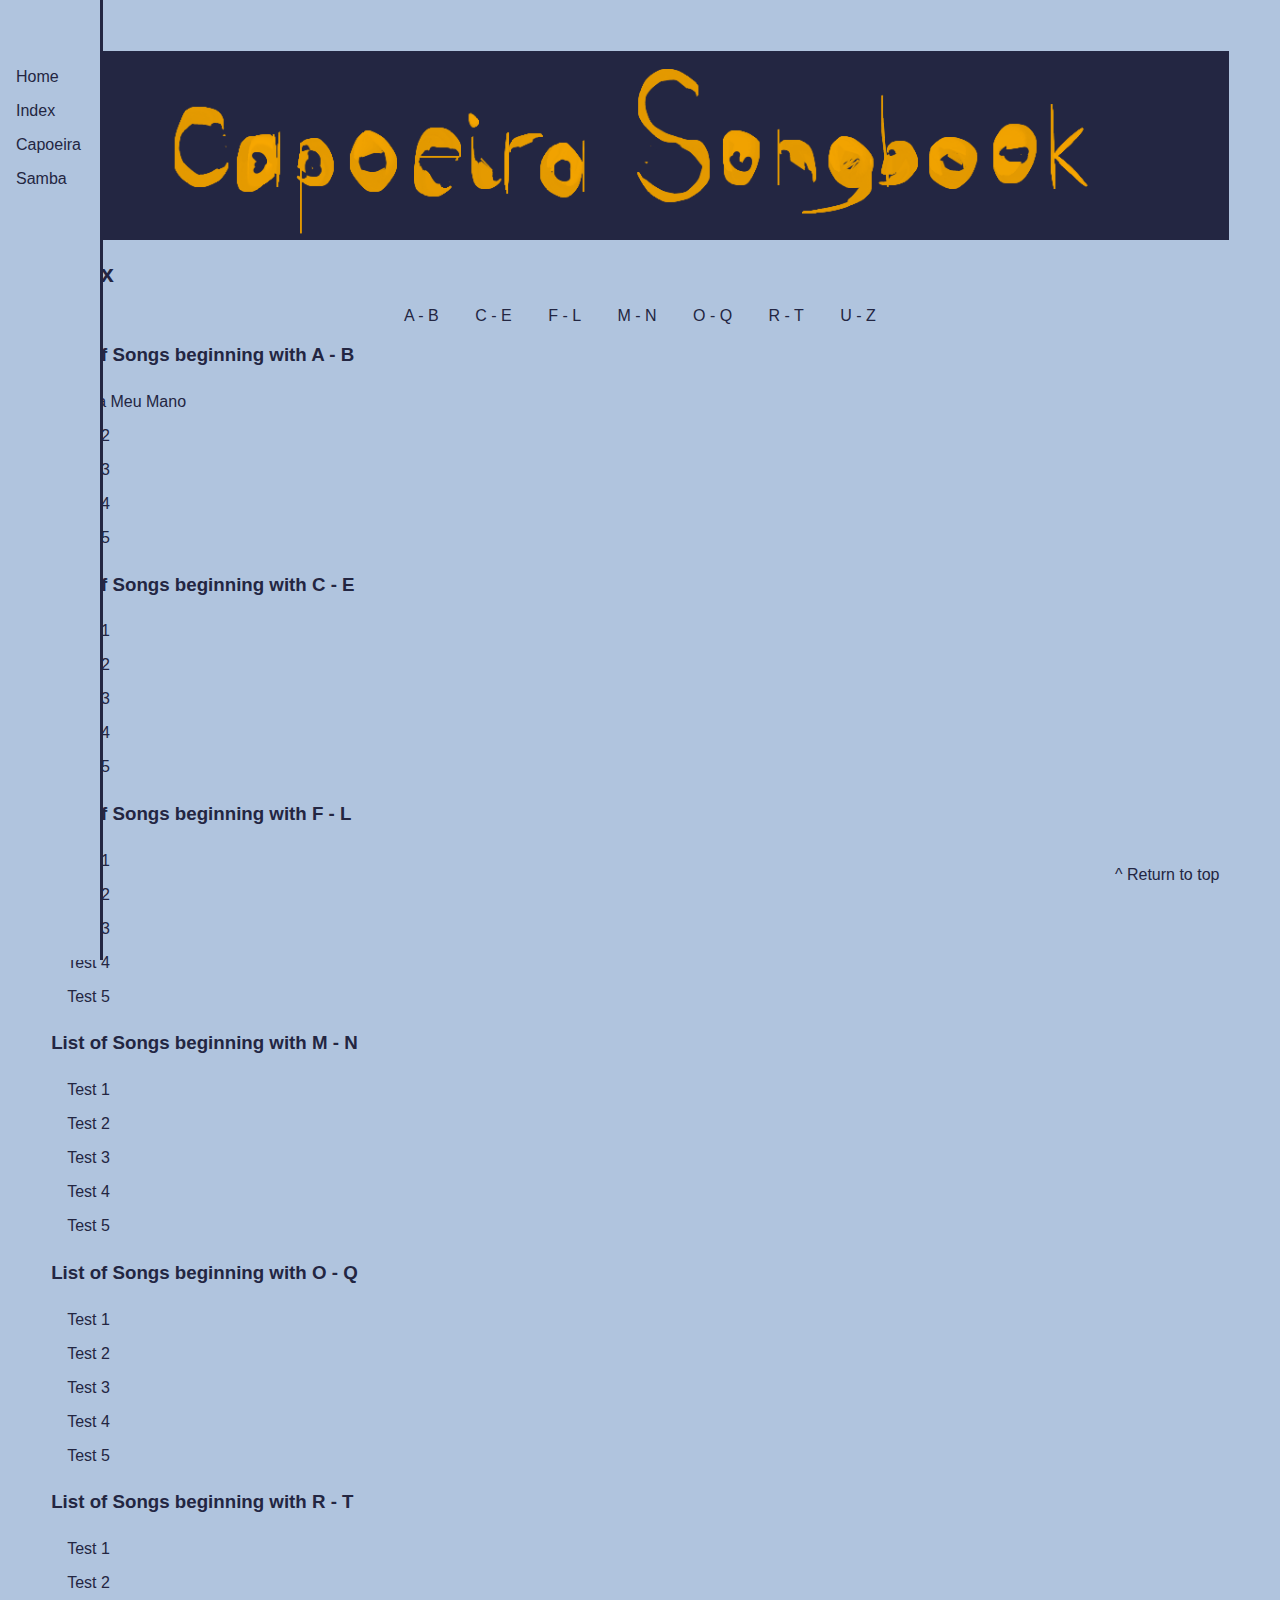
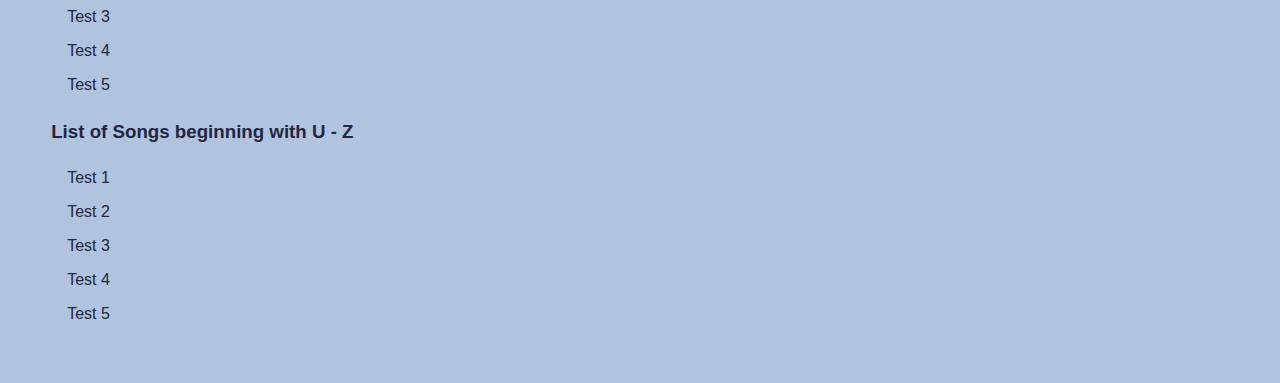
<file: Actual_Index_Test.html>
<html>
    <head>
    <title>
        Capoeira Songbook|Index
    </title>
    <link rel="stylesheet" href="menu.css">
    <link rel="stylesheet" href="general.css">
    <link rel="stylesheet" href="index.css">
    </head>
<body>

    <div class="Banner" id = 'top'>
        <img src="longandthin.png">
    </div>

    <h2>
        Index
    </h2>
    <div class = "nav">
            <ul>
                <li><a href="Home.html">Home</a></li>
                <li><a href="Actual_Index_Test.html">Index</a></li>
                <li><a href="#contact">Capoeira</a></li>
                <li><a href="#about">Samba</a></li>
            </ul>
        <div class = "menu">
             > menu >
        </div>
    </div>

    <div class="pagination">
        <!--<a href="#">&laquo;</a>-->
        <a href="#a">A - B</a>
        <a href="#c">C - E</a>
        <a href="#f">F - L</a>
        <a href="#m">M - N </a>
        <a href="#o">O - Q</a>
        <a href="#r">R - T</a>
        <a href="#u">U - Z</a>
        <!--
        <a href="#">&raquo;</a>-->
      </div>

    <div id = "a">
        <h3>List of Songs beginning with A - B</h3>
        <ul>
            <li><a href="Tester.html">Avisa Meu Mano</a></li>
            <li><a href="Tester.html">Test 2</a></li>
            <li><a href="Tester.html">Test 3</a></li>
            <li><a href="Tester.html">Test 4</a></li>
            <li><a href="Tester.html">Test 5</a></li>
        </ul>
    </div>

    <div id = "c">
        <h3>List of Songs beginning with C - E</h3>
        <ul>
            <li><a href="Tester.html">Test 1</a></li>
            <li><a href="Tester.html">Test 2</a></li>
            <li><a href="Tester.html">Test 3</a></li>
            <li><a href="Tester.html">Test 4</a></li>
            <li><a href="Tester.html">Test 5</a></li>
        </ul>
    </div>

    <div id = "f">
        <h3>List of Songs beginning with F - L</h3>
        <ul>
            <li><a href="Tester.html">Test 1</a></li>
            <li><a href="Tester.html">Test 2</a></li>
            <li><a href="Tester.html">Test 3</a></li>
            <li><a href="Tester.html">Test 4</a></li>
            <li><a href="Tester.html">Test 5</a></li>
        </ul>
    </div>

    <div id = "m">
        <h3>List of Songs beginning with M - N</h3>
        <ul>
            <li><a href="Tester.html">Test 1</a></li>
            <li><a href="Tester.html">Test 2</a></li>
            <li><a href="Tester.html">Test 3</a></li>
            <li><a href="Tester.html">Test 4</a></li>
            <li><a href="Tester.html">Test 5</a></li>
        </ul>

    </div>

    <div id = "o">
        <h3>List of Songs beginning with O - Q</h3>
        <ul>
            <li><a href="Tester.html">Test 1</a></li>
            <li><a href="Tester.html">Test 2</a></li>
            <li><a href="Tester.html">Test 3</a></li>
            <li><a href="Tester.html">Test 4</a></li>
            <li><a href="Tester.html">Test 5</a></li>
        </ul>
        
    </div>

    <div id = "r">
        <h3>List of Songs beginning with R - T</h3>
        <ul>
            <li><a href="Tester.html">Test 1</a></li>
            <li><a href="Tester.html">Test 2</a></li>
            <li><a href="Tester.html">Test 3</a></li>
            <li><a href="Tester.html">Test 4</a></li>
            <li><a href="Tester.html">Test 5</a></li>
        </ul>
        
    </div>

    <div id = "u">
        <h3>List of Songs beginning with U - Z</h3>
        <ul>
            <li><a href="Tester.html">Test 1</a></li>
            <li><a href="Tester.html">Test 2</a></li>
            <li><a href="Tester.html">Test 3</a></li>
            <li><a href="Tester.html">Test 4</a></li>
            <li><a href="Tester.html">Test 5</a></li>
        </ul>
    </div>
    
    <div class = "toTop">
        <div class = "ButtonToTop">   
            <li><a href="#top"> ^ Return to top</a></ButtonToTop></li>
        </div>
    </div>
</body>    

</html>
</file>
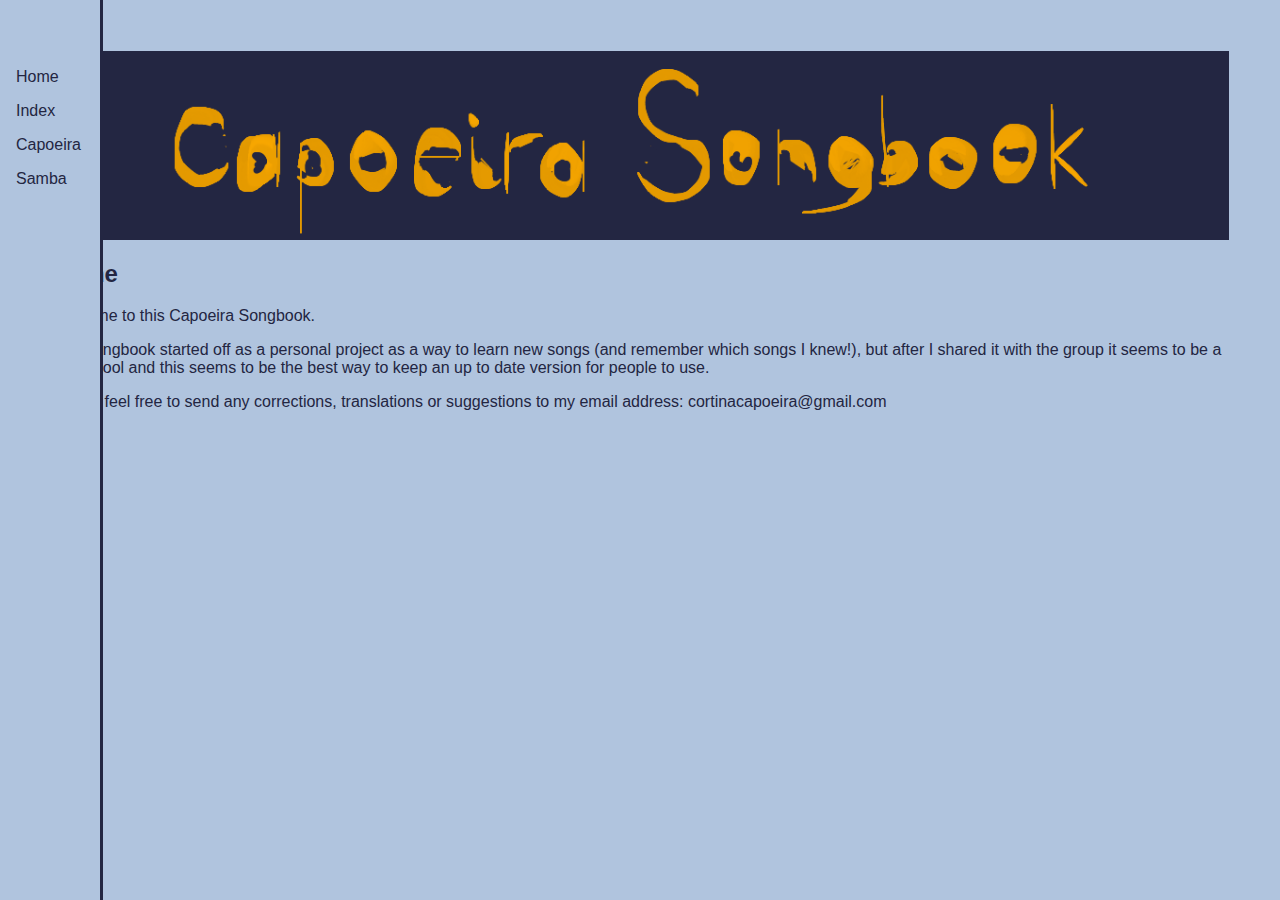
<file: Home.html>
<html>
    <head>
        <title>
            Capoeira Songbook|Index
        </title>
        <link rel="stylesheet" href="menu.css">
        <link rel="stylesheet" href="general.css">
        </head>
    <body>
    
        <div class="Banner" id = 'top'>
            <img src="longandthin.png">
        </div>

        <h2>
            Home
        </h2>
        <div class = "nav">
                <ul>
                    <li><a href="Home.html">Home</a></li>
                    <li><a href="Actual_Index_Test.html">Index</a></li>
                    <li><a href="ABC.html">Capoeira</a></li>
                    <li><a href="#about">Samba</a></li>
                </ul>
            <div class = "menu">
                 > menu >
            </div>
        </div>

        <p>
            Welcome to this Capoeira Songbook. 
        </p>

        <p>
            This songbook started off as a personal project as a way to learn new songs (and remember which songs I knew!), but after I shared it with the group it seems to be a useful tool and this seems to be the best way to keep an up to date version for people to use.
        </p>

        <p>
            Please feel free to send any corrections, translations or suggestions to my email address: cortinacapoeira@gmail.com
        </p>

    </body> 
</html>
</file>
<file: menu.css>
div.nav{
    height: 100%; /* 100% Full-height */
    width: 100px; /* 0 width - change this with JavaScript */
    position: fixed; /* Stay in place */
    z-index: 1; /* Stay on top */
    top: 0;
    left: -80;
    background-color: #232642; /* Not Black*/
    overflow-x: hidden; /* Disable horizontal scroll */
    padding-top: 60px; /* Place content 60px from the top */
    transition: 0.5s; /* 0.5 second transition effect to slide in the sidenav */ 
}

div.nav:hover{
    left: 0;
    background-color: #B0C4DE;
    border-style: none solid none none;
    border-color: #232642;
}

div.nav:hover>div.menu{
    left: 0;
    display: none;
}

div.nav li a{
    background-color: #232642;
    color:#B0C4DE;
    display: block;
    min-width: 10vw;
    padding: 8px 16px;
    text-decoration: none;
    transition: 0.5s; /* 0.5 second transition effect to slide in the sidenav */ 
}

div.nav ul {
    list-style-type: none;
    margin: 0;
    padding: 0;
    min-width: 10vw;
}

div.nav:hover li a {
    display: block;
    min-width: 10vw;
    padding: 8px 16px;
    /*border: 1px solid #fff;*/
    background: #B0C4DE;
    color: #232642;
    text-decoration: none;
}

div.nav li a:hover {
    background-color: #232642;
    color: #B0C4DE;
}

div.menu{
    writing-mode: vertical-lr;
    text-orientation: upright;
    -webkit-text-orientation: upright;
    float: right;
    color: #B0C4DE;
    border-style: none solid none none;
    border-color: #232642;
}
</file>
<file: general.css>
body{
    font-family: Arial, Helvetica, sans-serif;
    font-size: 100%;
    margin: 4vw;
    /*
    background: rgb(165, 160, 100 ,1);*/
    background: #B0C4DE;
    color: #232642;
}

li a {
    display: block;
    min-width: 10vw;
    padding: 8px 16px;
    /*border: 1px solid #fff;*/
    background: #B0C4DE;
    color: #232642;
    text-decoration: none;
    transition: 0.5s;
}

ul {
    list-style-type: none;
    margin: 0;
    padding: 0;
    min-width: 10vw;
}

li a:hover {
    background-color: #232642;
    color: #B0C4DE;
}

div.Banner{
    background-color: #232642;
    max-width: auto;
    margin: auto;
}

div.Banner>img{
    display: block;
    max-width: 80%;
    height: auto;
    margin: auto;
}
</file>
<file: index.css>
div.toTop{
    position:fixed;
    bottom: 0;
    right:5;
}

div.ButtonToTop{
    display: block;
    float: right;
    min-width: 10vw;
    padding: 8px 16px;
    /*border: 1px solid #fff;*/
    background-color: #B0C4DE;
    color: #232642;
    text-decoration: none;
    transition: 0.3s;
    list-style-type: none;
}

div.pagination a {
    color:#232642;
    padding: 8px 16px;
    text-decoration: none;
    transition: background-color .3s;
}

div.pagination a:hover {
    color:#B0C4DE;
    background-color: #232642;
}

div.pagination{
    width: 80vw;
    margin: auto;
    text-align: center;
}
</file>
